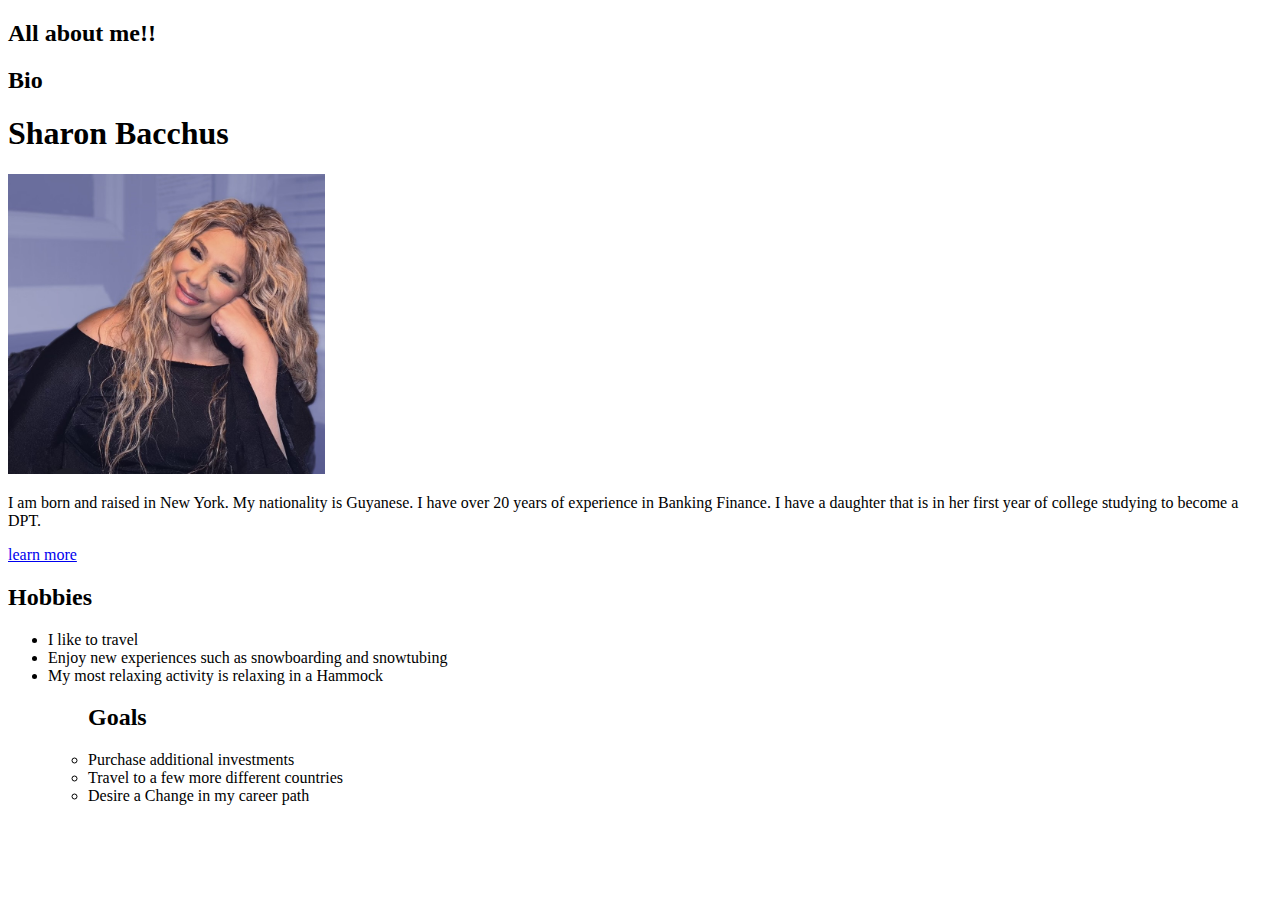
<file: Module-1-Introduction-to-Software-Engineering/Lesson-4-HTML-CSS-Basics/notes/index.html>
<!DOCTYPE html>
<html lang="en">

<head>
    <meta charset="UTF-8">
    <meta name="viewport" content="width=device-width, initial-scale=1.0">
    <h2><title>Document</title>All about me!!</h2>
    </head>
    <h2> Bio</h2>
<body>
    <h1>Sharon Bacchus</h1>
    <img height="300px" src="./sb profile picture.jpg" 300 px />
    <p> I am born and raised in New York. My nationality is Guyanese. I have over 20 years of experience in Banking
        Finance. I have a daughter that is in her first year of college studying to become a DPT.</p>
        <a href="https://www.worldbank.org/en/country/guyana/overview ">learn more</a>
</body>
<h2>Hobbies</h2>
<ul>
    <li>I like to travel</li>
    <li> Enjoy new experiences such as snowboarding and snowtubing</li>
    <li>My most relaxing activity is relaxing in a Hammock</li>
 <ul>
<h2>Goals</h2>
    <li>Purchase additional investments
    <li>Travel to a few more different countries
    <li>Desire a Change in my career path





</html>
</file>
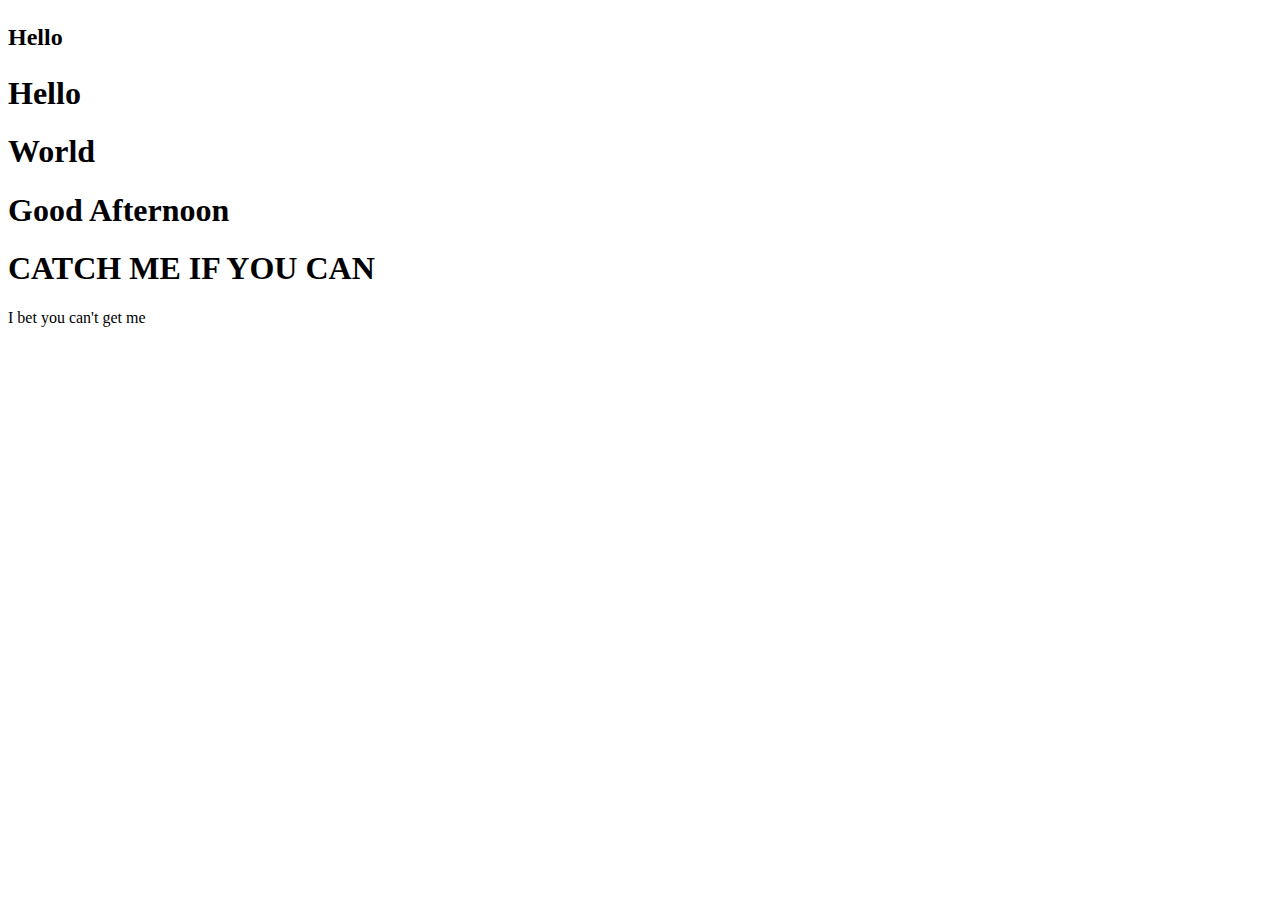
<file: Module-1-Introduction-to-Software-Engineering/Lesson-5-DOM-Manipulation/practice/index.html>
<!DOCTYPE html>
<html lang="en">

<head>
    
    <h2><title>document</title>
    </head>

<body>
    
    <p id='test'>Hello</p>
    <h1 id='first'>Hello</h1>
    <h1 id='second'>World</h1>
    <h1>Good Afternoon</h1>
    <h1<World</h1>
<h1 class="catch-me">CATCH ME IF YOU CAN</h1></World>
<span>I bet you can't get me</span>
<script src="script.js"></script>

</body>






</html>
</file>
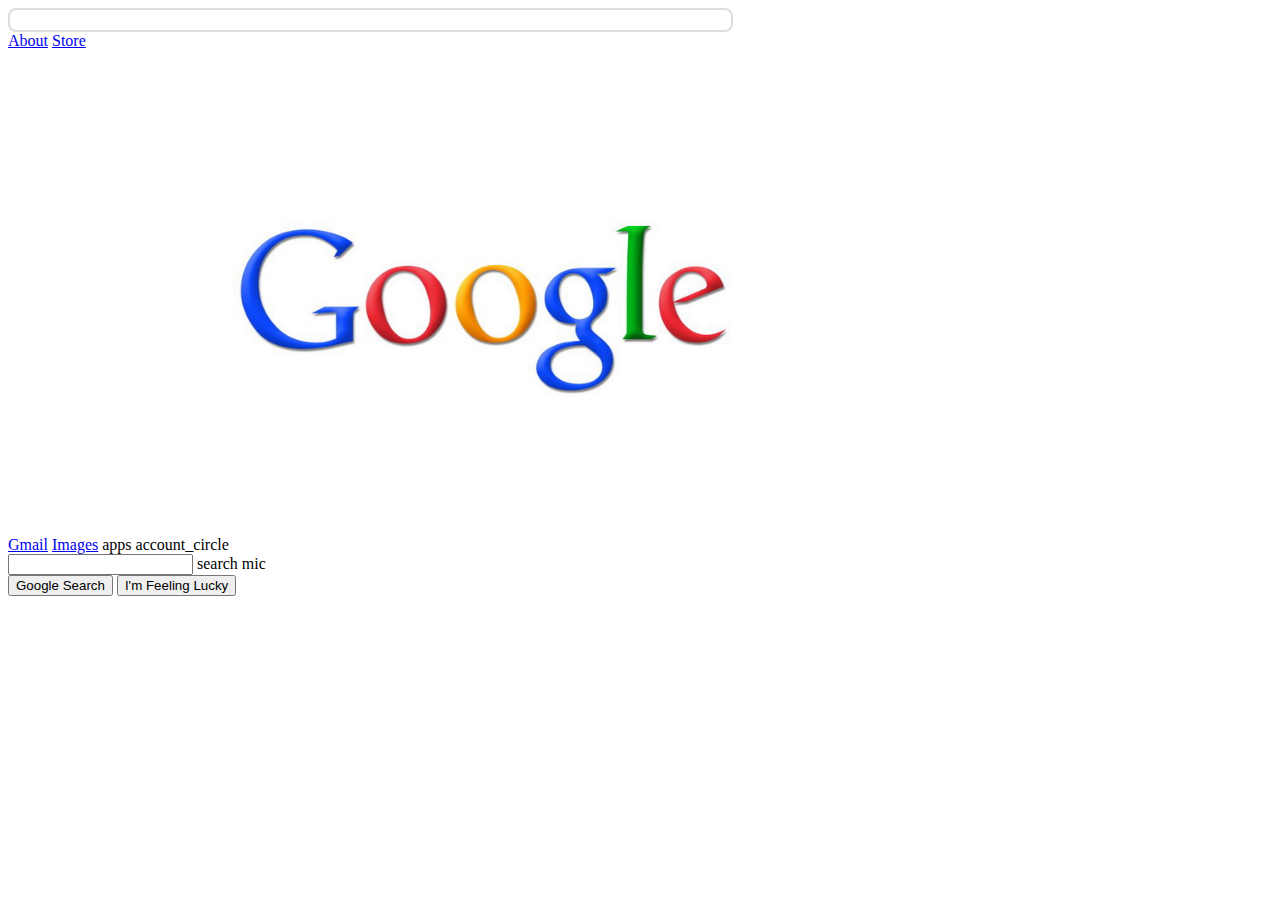
<file: Module-1-Introduction-to-Software-Engineering/Lesson-4-HTML-CSS-Basics/assignments/google-homepage/index.html>
<!DOCTYPE html>
<html lang="en">
<head>
    <meta charset="UTF-8">
    <meta name="viewport" content="width=device-width, initial-scale=1.0">
    <title>Google</title>
    <link rel="stylesheet" href="style.css">

    <!-- Google Font icons -->
    <link href="https://fonts.googleapis.com/icon?family=Material+Icons"
    rel="stylesheet"> 

</head>
<body>
   <!-- Header Starts --> 
    <div class="container">
        <div class="header"></div>
<div class="header_left"></div>
<a href="#">About</a>
<a href="#">Store</a>

<div class="header_right"></div>
<a href="#">Gmail</a>
<a href="#">Images</a>
<span class="material-symbols-outlined header__apps"> apps </span>
    <span class="material-symbols-outlined"> account_circle </span>
       
            <!-- Header Ends -->

            <img height="500px" src="./Google Logo.jpg" 500 px />
        <!-- Main Body Starts -->
        <div class="mainBody"></div>

    <!-- Search Starts -->
<div class="Search">
    <div class="search__input">
        <input type="text">
    <span class="material-symbols-outlined"> search  </span>
        <span class="material-symbols-outlined"> mic </span> 

</div>

<div class="search__buttons">
    <button>Google Search</button>
    <button>I'm Feeling Lucky </button>

</div>

</body>
</html>
</file>
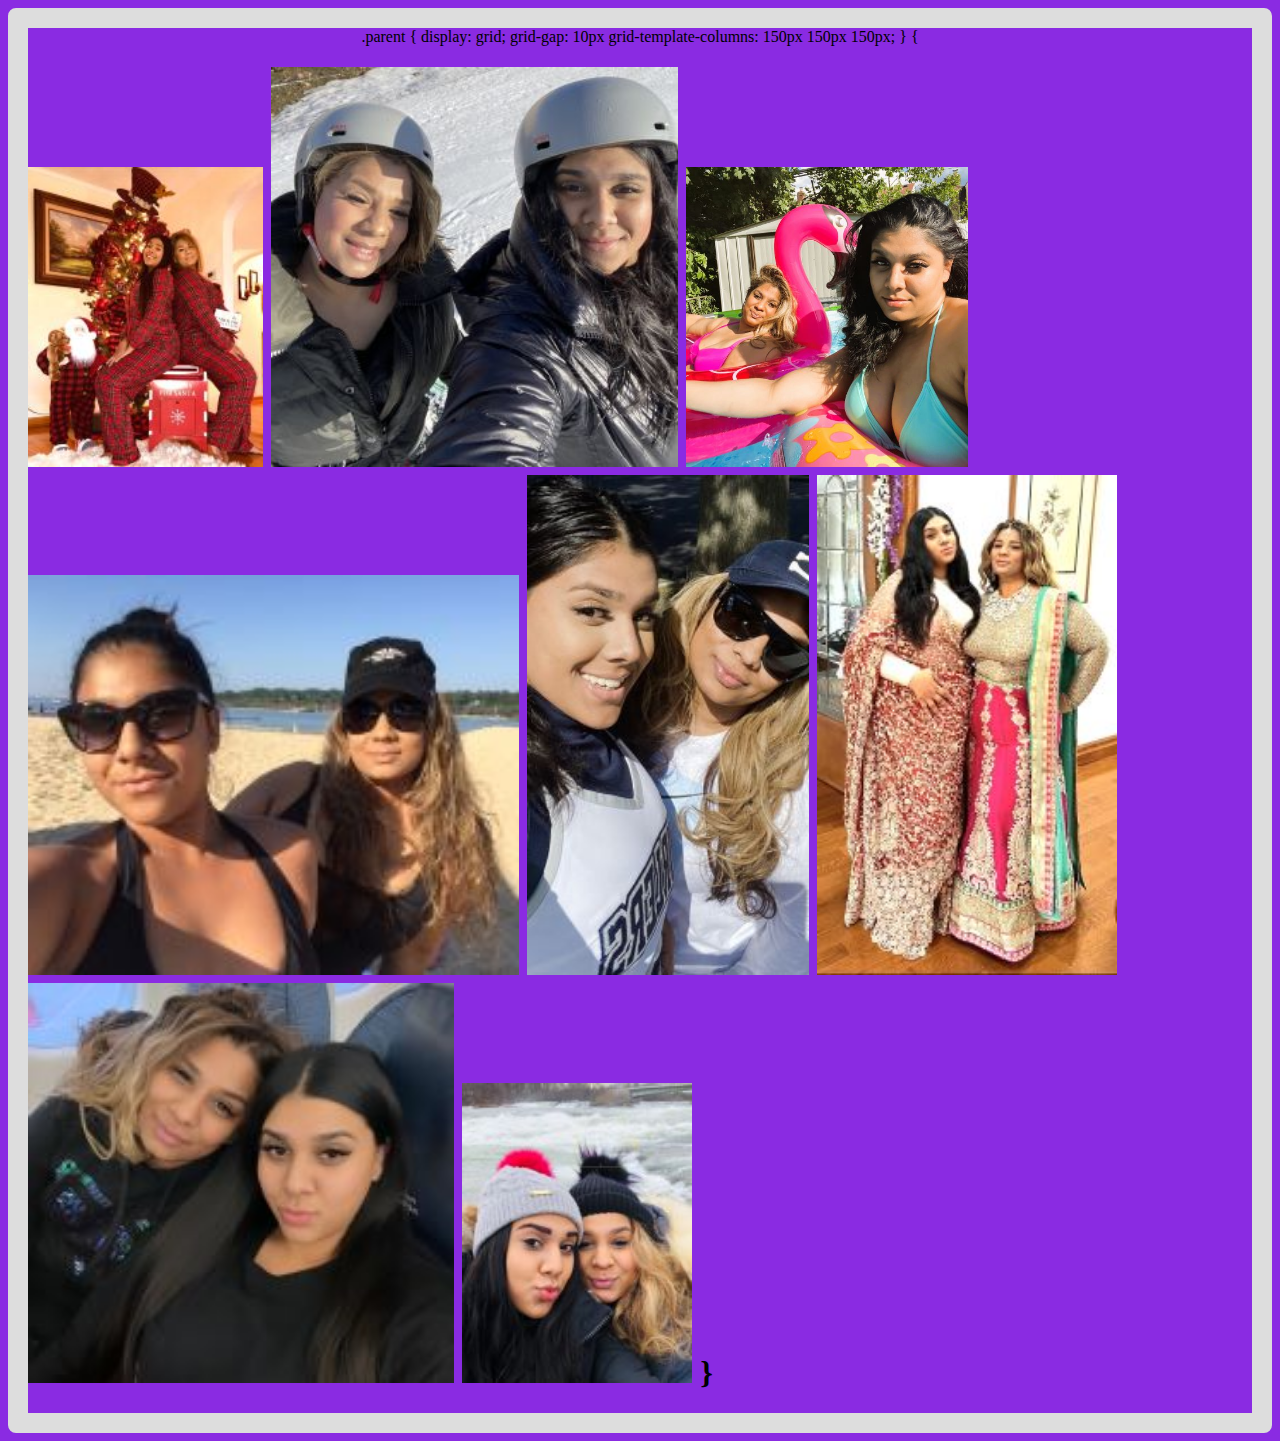
<file: Module-1-Introduction-to-Software-Engineering/Lesson-4-HTML-CSS-Basics/assignments/grid-layout.png/index.html>
<html lang="en">

<head>
  <meta charset="UTF-8" />
  <link rel="stylesheet" href="styles.css" />
  <title>Amber Grid </title>
</head>


.parent {
display: grid;
grid-gap: 10px
grid-template-columns: 150px 150px 150px;
}

<body>
  {
  <h1 A 3x3x3 Grid
  <img height="400px" src="./niagarafalls16.jpg" 400 px />
  <img height="300px" src="./santapic.jpg" 300 px />
  <img height="400px" src="./snowboard.jpg" 400 px, auto />
  <img height="300px" src="./pool.jpg" 400 px,auto />
  <img height="400px" src="./beachday.jpg" 400 px, auto />
  <img height="500px" src="./footballgame.jpg" 500 px, auto />
  <img height="500px" src="./Facetune-15-11-2023-09-07-38.jpg" 300 px />
  <img height="400px" src="./justus.jpg" 300 px, auto />

  <img height="300px" src="./niagarafalls16.jpg" 300 px />
  }

  </div>




</html>
</file>
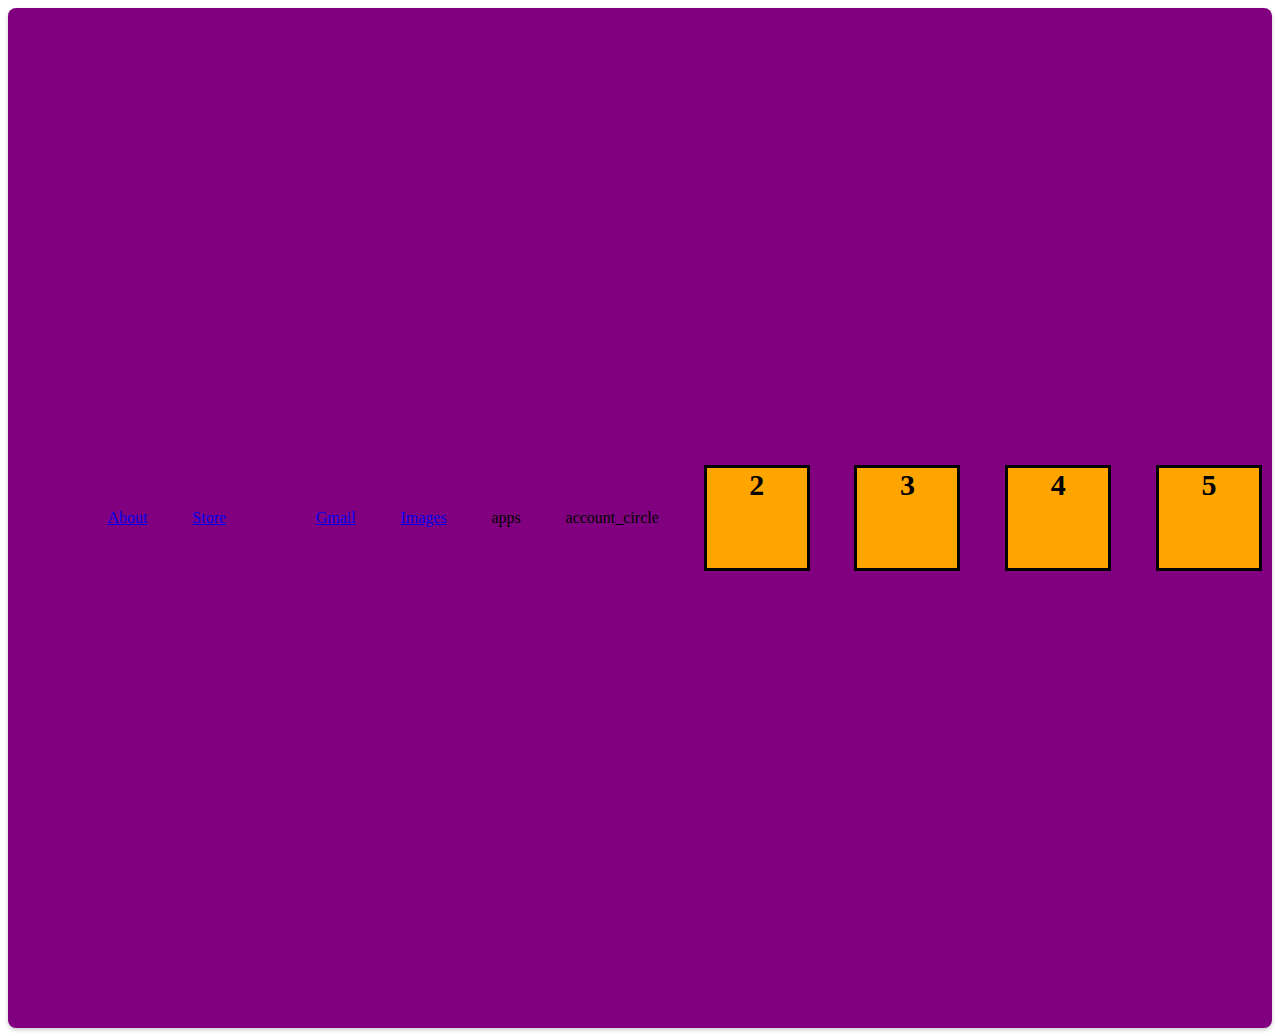
<file: Module-1-Introduction-to-Software-Engineering/Lesson-4-HTML-CSS-Basics/notes/flex-box-notes/index.html>
<!DOCTYPE html>
<html lang="en">
<head>
    <meta charset="UTF-8">
    <meta name="viewport" content="width=device-width, initial-scale=1.0">
    <title>Google</title>
    <link rel="stylesheet" href="style.css">

    <!-- Google Font icons -->
    <link href="https://fonts.googleapis.com/icon?family=Material+Icons"
    rel="stylesheet"> 

</head>
<body>
   <!-- Header Starts --> 
    <div class="container">
        <div class="header"></div>
<div class="header_left"></div>
<a href="#">About</a>
<a href="#">Store</a>

<div class="header_right"></div>
<a href="#">Gmail</a>
<a href="#">Images</a>
<span class="material-symbols-outlined">
    apps
    </span>
    <span class="material-symbols-outlined">
        account_circle
        </span>



        <!-- Header Ends -->

        <div class="square">2</div>
        <div class="square">3</div>
        <div class="square">4</div>
        <div class="square">5</div>
    </div>
</body>
</html>
</file>
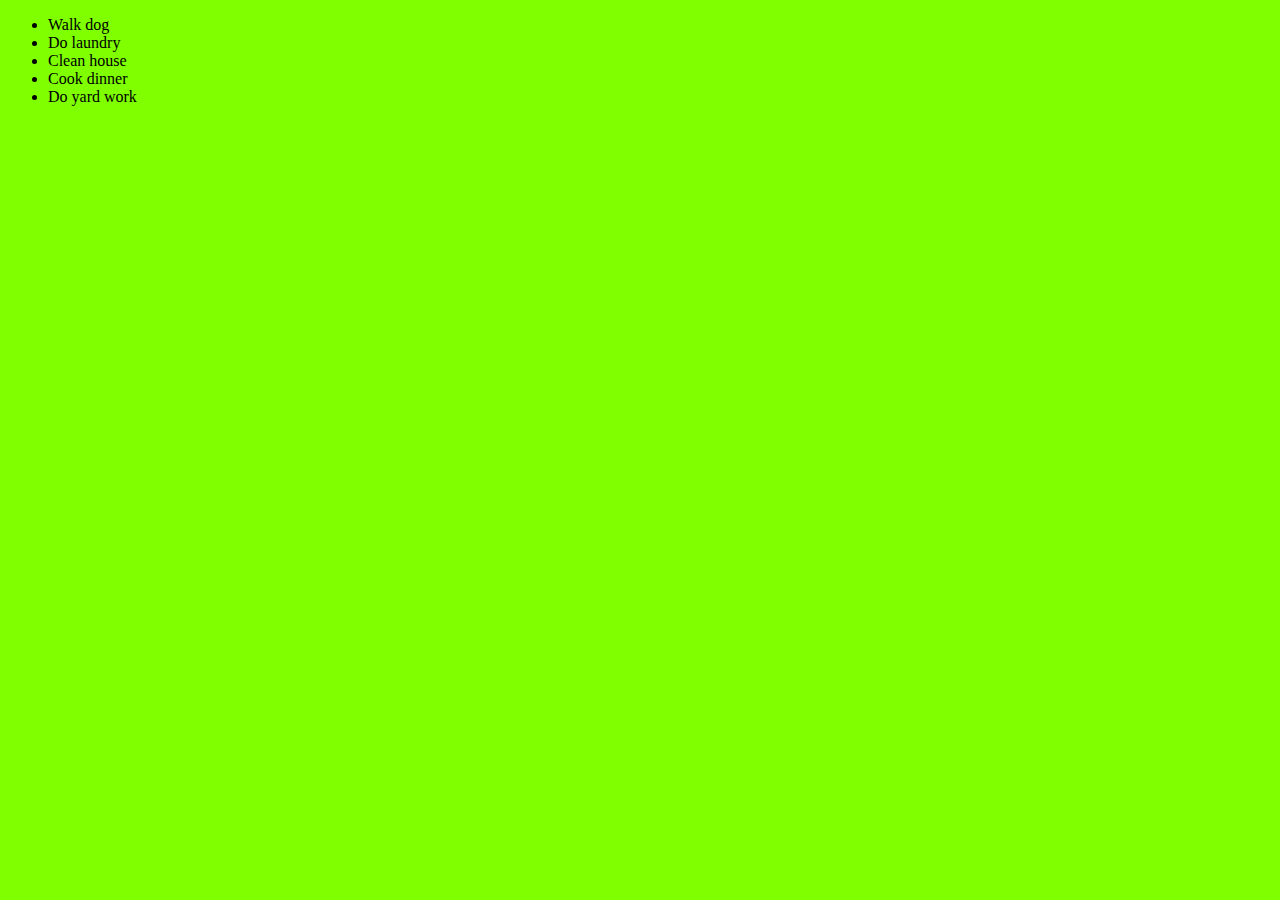
<file: Module-1-Introduction-to-Software-Engineering/Lesson-5-DOM-Manipulation/practice/append-child-loop-practice/index.html>
<!DOCTYPE html>
<html>
    <head>
        <title>Append child</title>
        <link rel='stylesheet' href="styles.css"/>
    </head>
    <body>
        <script src="script.js"> </script> 
    </body>
    <ul>
        <li>Walk dog</li>
        <li>Do laundry</li>
        <li>Clean house</li>
        <li>Cook dinner</li>
        <li>Do yard work</li>
    </ul>
</html>
</file>
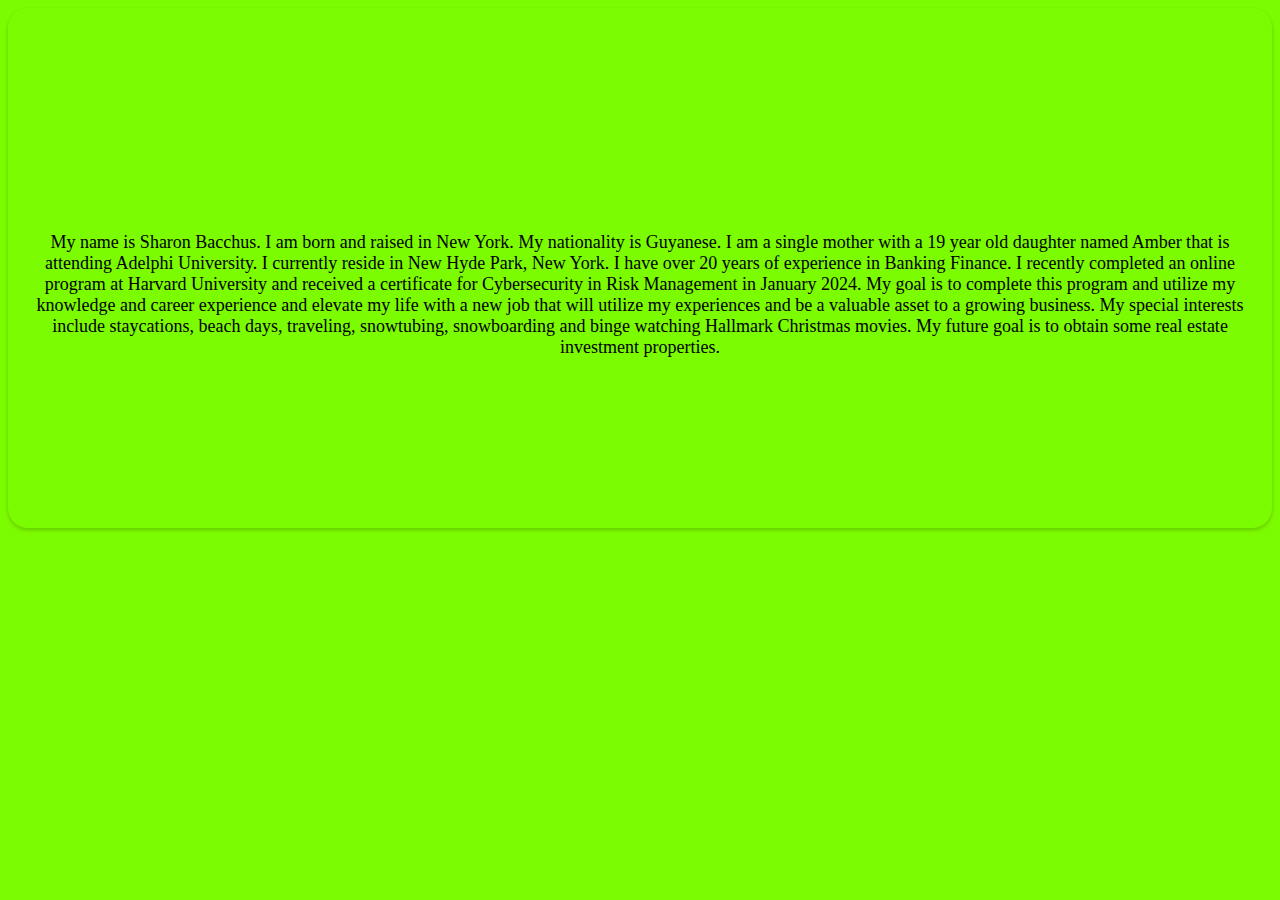
<file: Module-1-Introduction-to-Software-Engineering/Lesson-5-DOM-Manipulation/practice/flex-box-checklist/index.html>
<!DOCTYPE html>
<html lang="en">

<head>
    <meta charset="UTF-8">
    <meta name="viewport" content="width=device-width, initial-scale=1.0">
    <h2><title>Document</title></h2>
    <link rel="stylesheet" href="style.css">
    </head>

<body>
   
    
    <p> My name is Sharon Bacchus. I am born and raised in New York. My nationality is Guyanese. I am a single mother with a 19 year old daughter named Amber that is attending Adelphi University. I currently reside in New Hyde Park, New York. 
        I have over 20 years of experience in Banking Finance. I recently completed an online program at Harvard University and received a certificate for Cybersecurity in Risk Management in January 2024. My goal is to complete this program and utilize my knowledge and career experience and elevate my life with a new job that will utilize my experiences and be a valuable asset to a growing business. 
        My special interests include staycations, beach days, traveling, snowtubing, snowboarding and binge watching Hallmark Christmas movies.
        My future goal is to obtain some real estate investment properties. 
    
    </p>
        
</html>
</file>
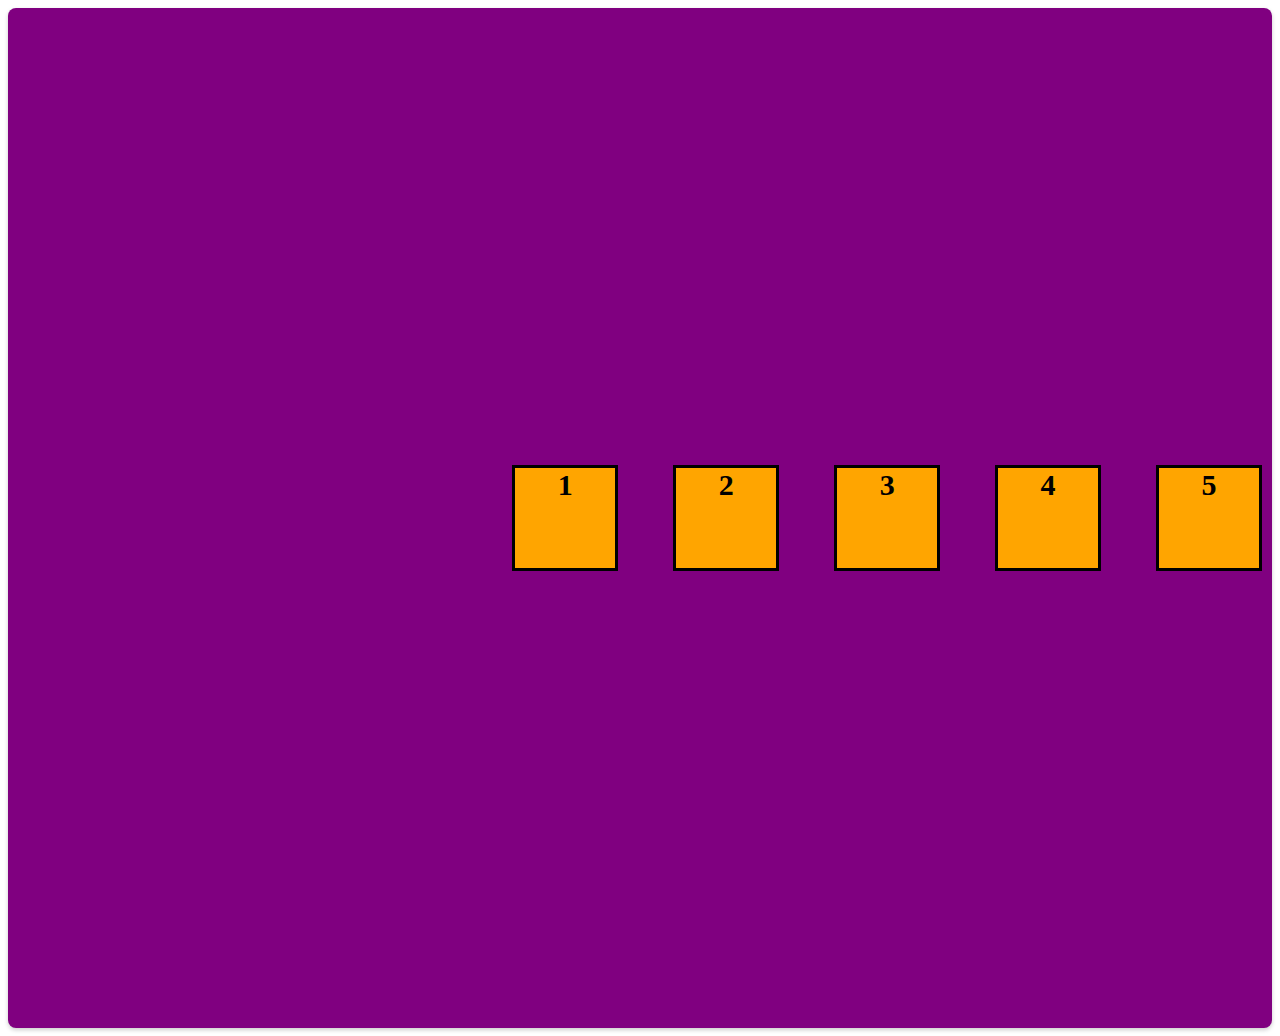
<file: Module-1-Introduction-to-Software-Engineering/Lesson-5-DOM-Manipulation/practice/flex-box-notes/index.html>
<!DOCTYPE html>
<html lang="en">
<head>
    <meta charset="UTF-8">
    <meta name="viewport" content="width=device-width, initial-scale=1.0">
    <title>Google</title>
    <link rel="stylesheet" href="style.css">

    <!-- Google Font icons -->
    <link href="https://fonts.googleapis.com/icon?family=Material+Icons"
    rel="stylesheet"> 

</head>
<body>
   <!-- Header Starts --> 
    <div class="container">
        <div class="header"></div>
<div class="header_left"></div>
<a href="#"></a>
<a href="#"></a>

<div class="header_right"></div>
<a href="#"></a>
<a href="#"></a>
<span class="material-symbols-outlined">
    
    </span>
    <span class="material-symbols-outlined">
        
        </span>



        <!-- Header Ends -->
        <div class="square">1</div>
        <div class="square">2</div>
        <div class="square">3</div>
        <div class="square">4</div>
        <div class="square">5</div>
    </div>
</body>
</html>
</file>
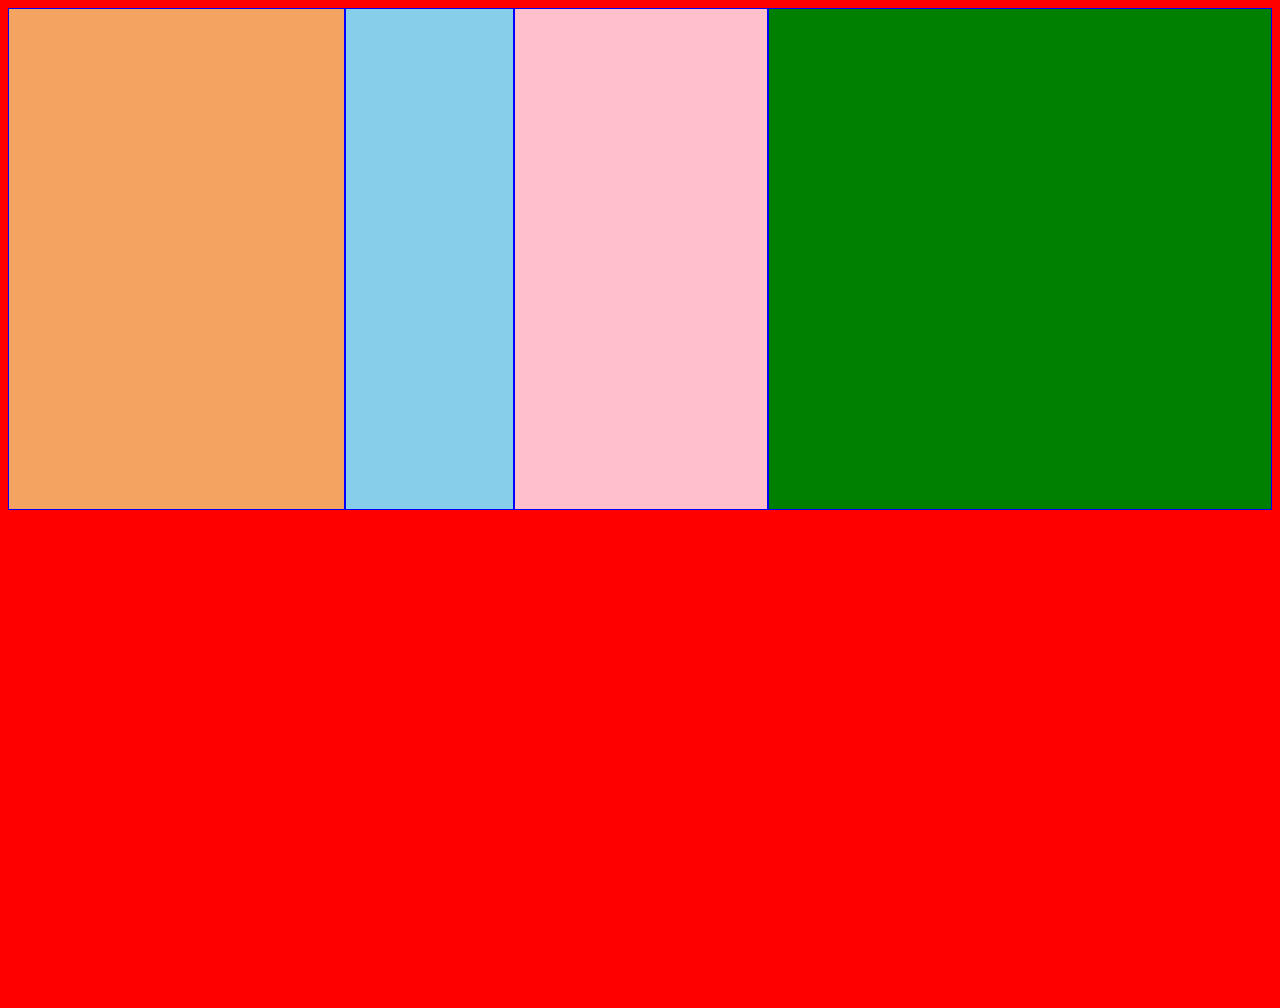
<file: Module-1-Introduction-to-Software-Engineering/Lesson-5-DOM-Manipulation/practice/Square-flex-box/index.html>
<!DOCTYPE html>
<html>
    <head>
        <title>Document</title>
        <link rel="stylesheet" href="styles.css" />
    </head>
    <body>
        <section>
            <div id="item1"></div>
            <div id="item2"></div>
            <div id="item3"></div>
            <div id="item4"></div>
        </section>
    </body>
</html>

<!--
    Using properties for children
        flex-items
-->
</file>
<file: Module-1-Introduction-to-Software-Engineering/Lesson-4-HTML-CSS-Basics/assignments/google-homepage/style.css>
body {
    display: flex;
    flex-direction: center;
    height: 100vh
    
}

/*Header*/
.header {
    display: flex;
    justify-content: center;
    padding: 20px 30 px;
    align-items: center;
    display: flex;
    flex-direction: row;
    justify-content: space-around;
    align-items: center;
    flex-wrap: wrap;
    align-content: stretch;
    gap: 10px;
    border: 2px solid #ddd;
    border-radius: 8px;
    padding: 10px;
   
}

.header a {
    margin-center: 20px;
    color: black 
font-size 15px;
display: flex;
    flex-direction: row;
    justify-content: space-around;
    align-items: center;
    gap: 10px;
    border: 2px solid #ddd;
    border-radius: 8px;
    padding: 10px;

    
}

.header a:hover {
    text-decoration: underline;
}

.header__right {
    display: flex;
    align-items: center;
    display: flex;
    flex-direction: row;
    justify-content: space-around;
    align-items: center;
    flex-wrap: wrap;
    align-content: stretch;
    gap: 10px;
    border: 2px solid #ddd;
    border-radius: 8px;
    padding: 10px;

}
    
   

.mainBody {
    display: flex;
    flex-direction: row;
    justify-content: space-between,
    gap: 10px,
    border-radius: 8px,
    padding: 10px,
    height: 1000px;
 
}
</file>
<file: Module-1-Introduction-to-Software-Engineering/Lesson-4-HTML-CSS-Basics/assignments/grid-layout.png/styles.css>
body{
    background-color: blueviolet;

    display: flex;
        flex-direction: center;
        justify-content: center;
        padding: 20px 30 px;
        align-items: center;
        flex-direction: row;
        justify-content: space-around;
        flex-wrap: wrap;
        border: 20px solid #ddd;
        border-radius: 8px;
       
       
}
</file>
<file: Module-1-Introduction-to-Software-Engineering/Lesson-4-HTML-CSS-Basics/notes/flex-box-notes/style.css>
.container{
    display: flex;
    background-color: purple;
    box-shadow: 0 2px 4px rgba(0,0,0,0.2);
    text-align: center;
    flex-direction: row;
    justify-content: space-between;
    align-items: center;
    gap: 10px;
    border-radius: 8px;
    padding: 10px;
    height: 1000px;


}


.square{
    height: 100px;
    width: 100px;
    background-color: orange;
    border: 3px solid black;
    font-size: 30px;
    font-weight:700


}
</file>
<file: Module-1-Introduction-to-Software-Engineering/Lesson-5-DOM-Manipulation/practice/append-child-loop-practice/styles.css>
body {
background-color: chartreuse;

}
</file>
<file: Module-1-Introduction-to-Software-Engineering/Lesson-5-DOM-Manipulation/practice/flex-box-checklist/style.css>
body {
    display: flex;
    background-color: lawngreen;
    box-shadow: 0 2px 4px rgba(0,0,0,0.2);
    text-align: center;
    flex-direction: row;
    justify-content: space-between;
    gap: 10px;
    border-radius: 20px;
    padding: 10px;
    height: 500px;
    flex-wrap: wrap;
    font-size: large;

}
</file>
<file: Module-1-Introduction-to-Software-Engineering/Lesson-5-DOM-Manipulation/practice/flex-box-notes/style.css>
.container{
    display: flex;
    background-color: purple;
    box-shadow: 0 2px 4px rgba(0,0,0,0.2);
    text-align: center;
    flex-direction: row;
    justify-content: space-between;
    align-items: center;
    gap: 10px;
    border-radius: 8px;
    padding: 10px;
    height: 1000px;


}


.square{
    height: 100px;
    width: 100px;
    background-color: orange;
    border: 3px solid black;
    font-size: 30px;
    font-weight:700


}
</file>
<file: Module-1-Introduction-to-Software-Engineering/Lesson-5-DOM-Manipulation/practice/Square-flex-box/styles.css>
body {
    height: 100vh;
    background-color: red;
}

section {
    display: flex;
    width: 100%;
    height: 1000px;
}

div {
    border: 1px solid blue;
    height: 500px;
    background-color: yellow;
}

#item1 {
    flex-grow: 1;
    order: 1;
    background-color:skyblue
}


#item2 {
    flex-grow: 2;
    order: 0;
    background-color: sandybrown;
}


#item3 {
    flex-grow: 3;
    order: 3;
    background-color: green;
}

#item4 {
    flex-grow: 1.5;
    order: 2;
    background-color: pink; 
}
</file>
